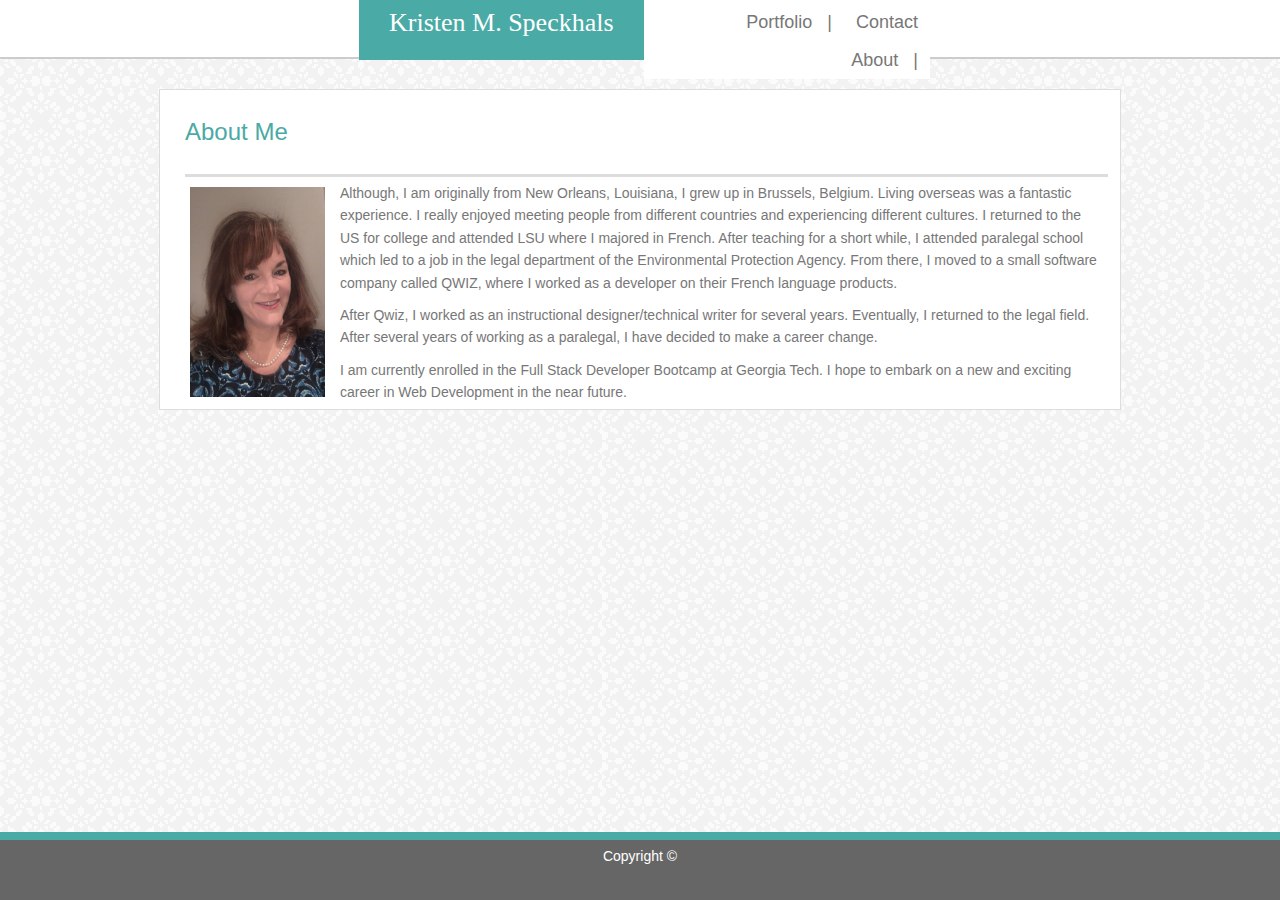
<file: index.html>
<!DOCTYPE html>
<html lang="en-us">

<head>

    <meta charset="UTF-8">
    <title>Basic Portfolio</title>
    <link rel="stylesheet" href="assets/css/reset.css">
    <link rel="stylesheet" href="assets/css/style.css">
</head>

<body>

<!--Create header with title and nav bar -->

    <header>
    <h1>Kristen M. Speckhals</h1>

        <ul>
        
        <li><a href="contact.html">Contact</a> </li>
        <li><a href="portfolio.html">Portfolio&nbsp;&nbsp;&nbsp;|</a></li>
        <li><a href="index.html">About&nbsp;&nbsp;&nbsp;|</a></li>

        </ul>
    </header>

    <!--Create content section with image -->
<section>

      <h2>About Me</h2>

      <img id="bio-image" src="assets/images/IMG_1030.JPG" alt="My picture">

    <p>Although, I am originally from New Orleans, Louisiana, I grew up in Brussels, Belgium.  Living overseas was a fantastic experience.  I really enjoyed meeting people from different countries and experiencing different cultures. I returned to the US for college and attended LSU where I majored in French.  After teaching for a short while, I attended paralegal school which led to a job in the legal department of the Environmental Protection Agency. From there, I moved to a small software company called QWIZ, where I worked as a developer on their French language products.</p> 
    <p>After Qwiz, I worked as an instructional designer/technical writer for several years.  Eventually, I returned to the legal field. After several years of working as a paralegal, I have decided to make a career change.</p>
    <p>I am currently enrolled in the Full Stack Developer Bootcamp at Georgia Tech.  I hope to embark on a new and exciting career in Web Development in the near future.</p>
  
</section>

<!--Create footer -->

<footer>
        <p>Copyright &copy;</p>
</footer>
</body>
</html>
</file>
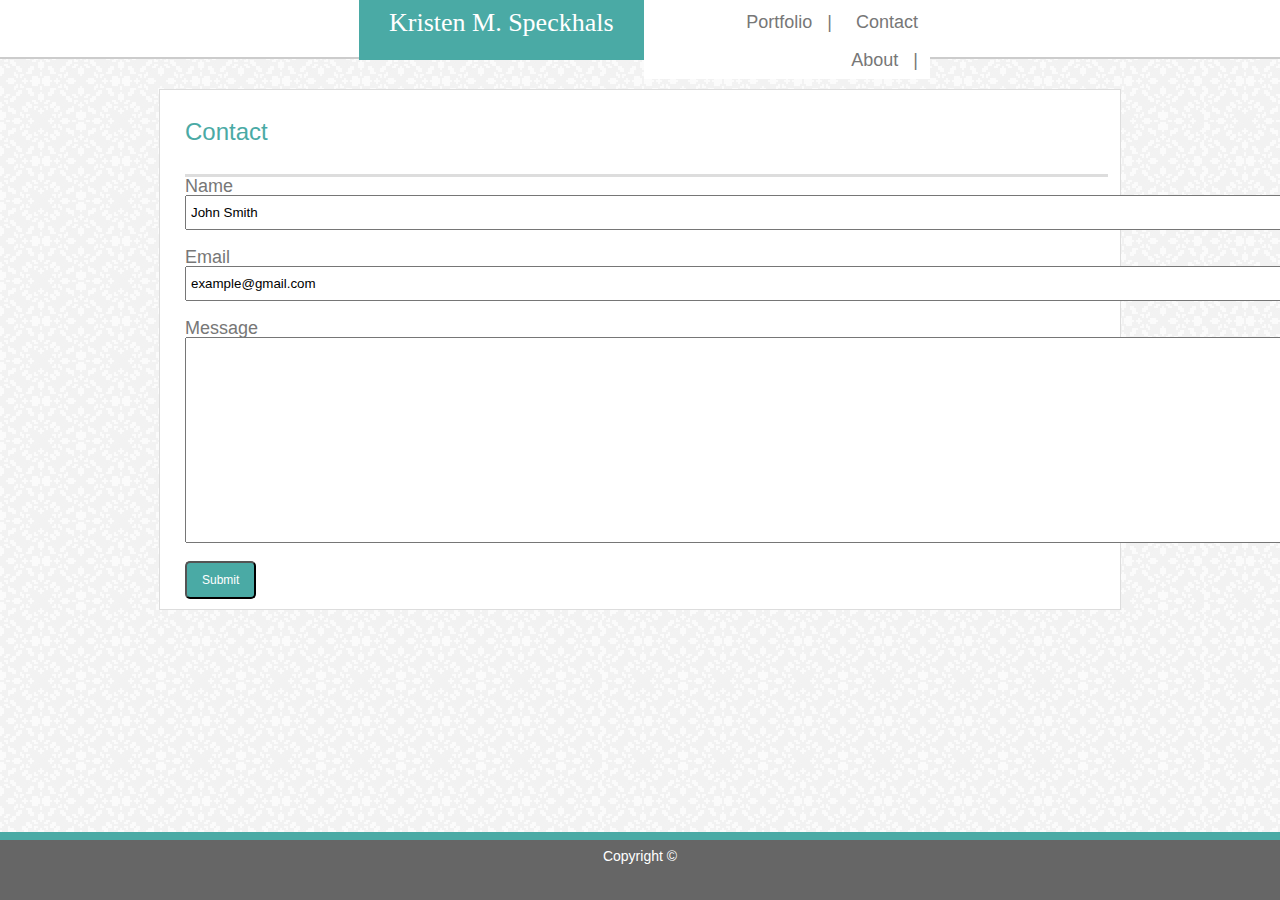
<file: contact.html>
<!DOCTYPE html>
<html lang="en-us">

<head>

    <meta charset="UTF-8">
    <title>Basic Portfolio</title>
    <link rel="stylesheet" href="assets/css/reset.css">
    <link rel="stylesheet" href="assets/css/style.css">
</head>

<body>

<!--Create header with title and nav bar -->

    <header>
        <h1>Kristen M. Speckhals</h1>
    
            <ul>
            
            <li><a href="contact.html">Contact</a> </li>
            <li><a href="portfolio.html">Portfolio&nbsp;&nbsp;&nbsp;|</a></li>
            <li><a href="index.html">About&nbsp;&nbsp;&nbsp;|</a></li>
    
            </ul>
        </header>
 
<!--Create form to email message -->

    <section>

  <h2>Contact</h2>

  <form>
    Name<br>
    <input type="text" name="firstname" value="John Smith" size="150">
    <br><br>
    Email<br>
    <input type="email" name="email" value="example@gmail.com" size="150">
    <br><br>
    Message<br>
    <input type="textarea" name="message" style="height:200px"; size="150">
    <br><br>
    <input type="submit" value="Submit">
  </form> 

  </section>


<!--Create footer -->

<footer>
    <p>Copyright &copy;</p>
</footer>

</body>

</html>
</file>
<file: assets/css/style.css>
/* Style the body of page */
body {
    color: #777777;
    font-family: Arial, Helvetica, sans-serif;
    font-size: 18px;
    background-color: #ffffff;  
    background-image: url("../images/light_grey_@2X.jpg");
}
/* Style the header section of page with title and navbar */
header {
    border-bottom: solid 2px;
    margin-top: -17px;
    height: 74px;
    width: 100%;
    background-color: #ffffff;  
    border-color: #cccccc;
}

/* Style the header */
h1 {
    margin-left:359px;
    margin-top: -17px;
    padding: 28px 30px 8px 30px;
    text-align: center;
    font-size: 26px;
    line-height: 58px;
    background-color: #4aaaa5;
    color: white;
    font-family: Georgia, 'Times New Roman', Times, serif;
    float: left;
}

/* Style the navbar buttons */
ul {
    list-style-type: none;
    padding-top: 20px;
    overflow: hidden;
    background-color: #ffffff;
    margin-right: 350px;
}


li a {
    text-align: center;
    vertical-align: text-bottom;
    padding: 10px 12px;;
    text-decoration: none;
    color: #777777;
    float: right;
}

/* Change the nav links color to teal #4aaaa5 on hover */
li a:hover {
    color: #4aaaa5;
}

/* Style the main content area of page */
section {
    padding-top: 20px;
    background-color: #ffffff;  
    width: 960px;
    height: auto;
    margin: auto;
    margin-top: 30px;
    border: solid 1px;
    border-color: #dddddd; 
  }

/* Style heading 2 */

h2 {
    margin-left: 25px;
    margin-right: 12px;
    padding-top: 10px;
    padding-bottom: 30px;
    font-size: 24px;
    color:#4aaaa5;
    border-bottom: solid 3px;
    border-bottom-color: #dddddd;
}

/* Style the image on about page*/
#bio-image {
    width: 135px;
    height: 210px;
    padding: 10px 15px 10px 30px;
    float: left;
}

/* Style the paragraph content of main area*/
p {
    padding: 5px 10px 5px 10px;
    font-size: 14px;
    line-height: 1.6;
    margin-left: 10px;
    margin-right: 10px;
}

/* Style and position the images and text on portfoliio page */

.image {
    display: block;
    width: 200px;
    height: 150px;
}

.container1 {
    padding: 35px;
    width:200px;
    float: left;
}

.container2 {
    padding: 35px;
    width:200px;
    float: left;
}

.container3,  .container4 {
    padding: 35px;
    width:200px;
    float: left;
}


.textbox {
    text-align: center;
    color: white;
    background-color: #4aaaa5;
    padding: 5px;
    width: 190px;
    position: relative;
    bottom: 36px;
    z-index: 10;
}


/* Style the email form of contact page */
form {
    margin-left: 25px;
}

input[type=text] {
    padding-top: 8px;
    padding-bottom: 8px;
    padding-left: 4px;
}

input[type=email] {
    padding-top: 8px;
    padding-bottom: 8px;
    padding-left: 4px;
}

input [type=textarea] {
    padding-top: 8px;
    padding-bottom: 8px;
    padding-left: 4px;
}

input[type=submit] {
    padding:10px 15px; 
    background: #4aaaa5; 
    color: #ffffff;
    font-size: 12px;
    border-radius: 5px; 
    margin-bottom: 10px;
}

/* Style the footer of page */
footer {
    position: absolute;
    bottom: 0;
    text-align: center;
    font-size: 12px;
    color: white;
    background-color: #666666;
    height: 60px;
    width: 100%;
    border-top: solid 8px;
    border-color: #4aaaa5;
}
</file>
